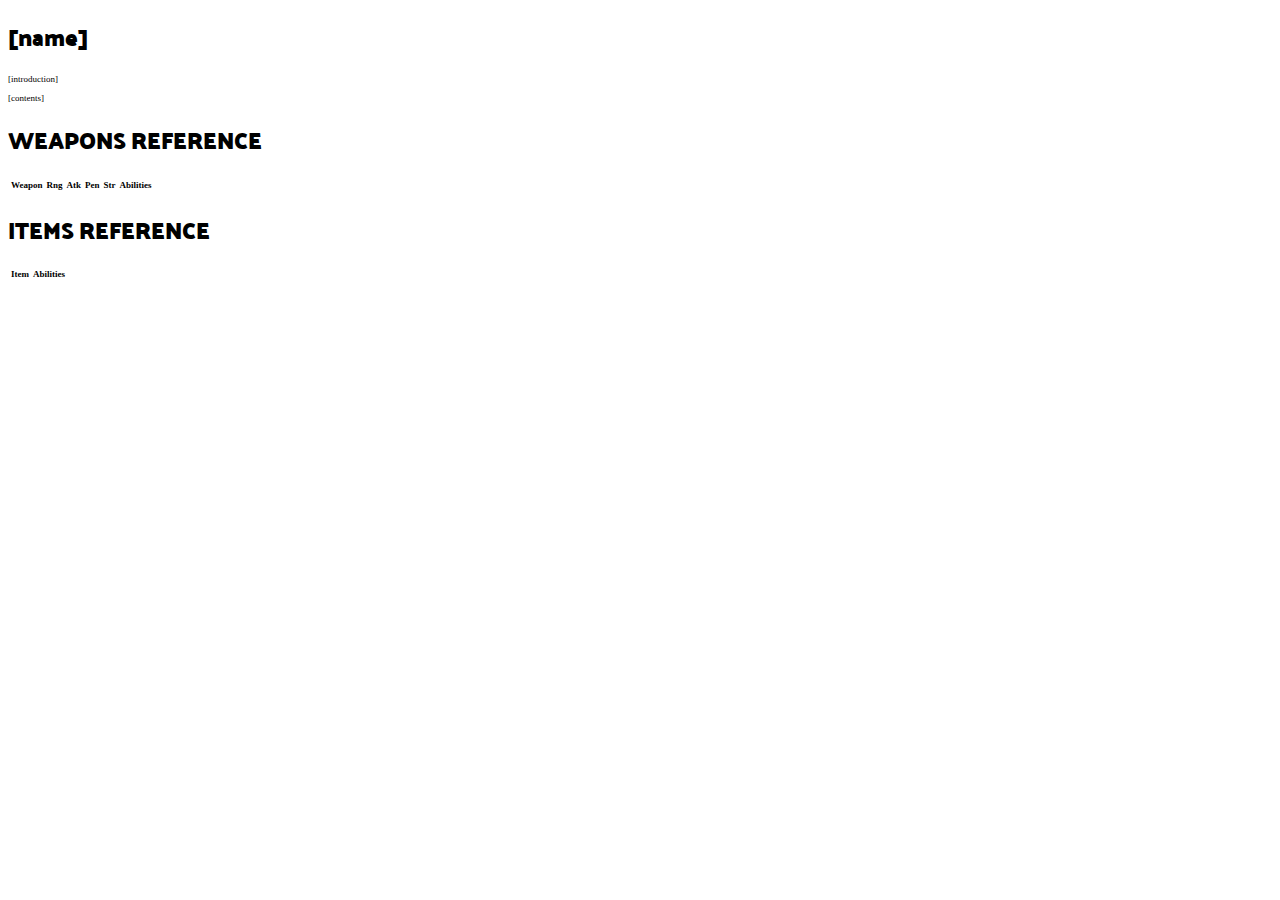
<file: templates/template.html>
<!-- template.html -->
<!DOCTYPE html>
<html lang="en">
<head>
    <meta charset="UTF-8">
    <meta name="viewport" content="width=device-width, initial-scale=1.0">
    <title id="pageTitle">[name]</title>

    <link rel="preconnect" href="https://fonts.googleapis.com">
    <link rel="preconnect" href="https://fonts.gstatic.com" crossorigin>
    <link href="https://fonts.googleapis.com/css2?family=Palanquin+Dark:wght@400;500;600;700&display=swap" rel="stylesheet">

    <link rel="stylesheet" href="template.css">
</head>
<body>
    <div class="container">
        <h1>
            [name]
        </h1>
        
        <div>
            <p>
                [introduction]
            </p>
        </div>

        <div>
            <p>
                [contents]
            </p>
        </div>
        
        <div>
            <h1>WEAPONS REFERENCE</h1>
            <table id="weaponsTable">
                <thead>
                    <tr>
                        <th>
                            Weapon
                        </th>
                        <th>
                            Rng
                        </th>
                        <th>
                            Atk
                        </th>
                        <th>
                            Pen
                        </th>
                        <th>
                            Str
                        </th>
                        <th>
                            Abilities
                        </th>
                    </tr>
                </thead>
                <tbody">
                </tbody>
            </table>
        </div>
        
        <div>
            <h1>
                ITEMS REFERENCE
            </h1>
            <table id="itemsTable">
                <thead>
                    <tr>
                        <th>Item</th>
                        <th>Abilities</th>
                    </tr>
                </thead>
                <tbody>
                </tbody>
            </table>
        </div>
    </div>
</body>
</html>
</file>
<file: templates/template.css>
h1 {
    font-family: "Palanquin Dark";
    font-size: 23px;
}

h2 {
    font-family: "Calibri";
    font-size: 14px;
    font-weight: bold;
}

p {
    font-family: "Calibri";
    font-size: 9px;
}

tr {
    font-family: "Calibri";
    font-size: 9px;
    font-weight: bold;
}
</file>
